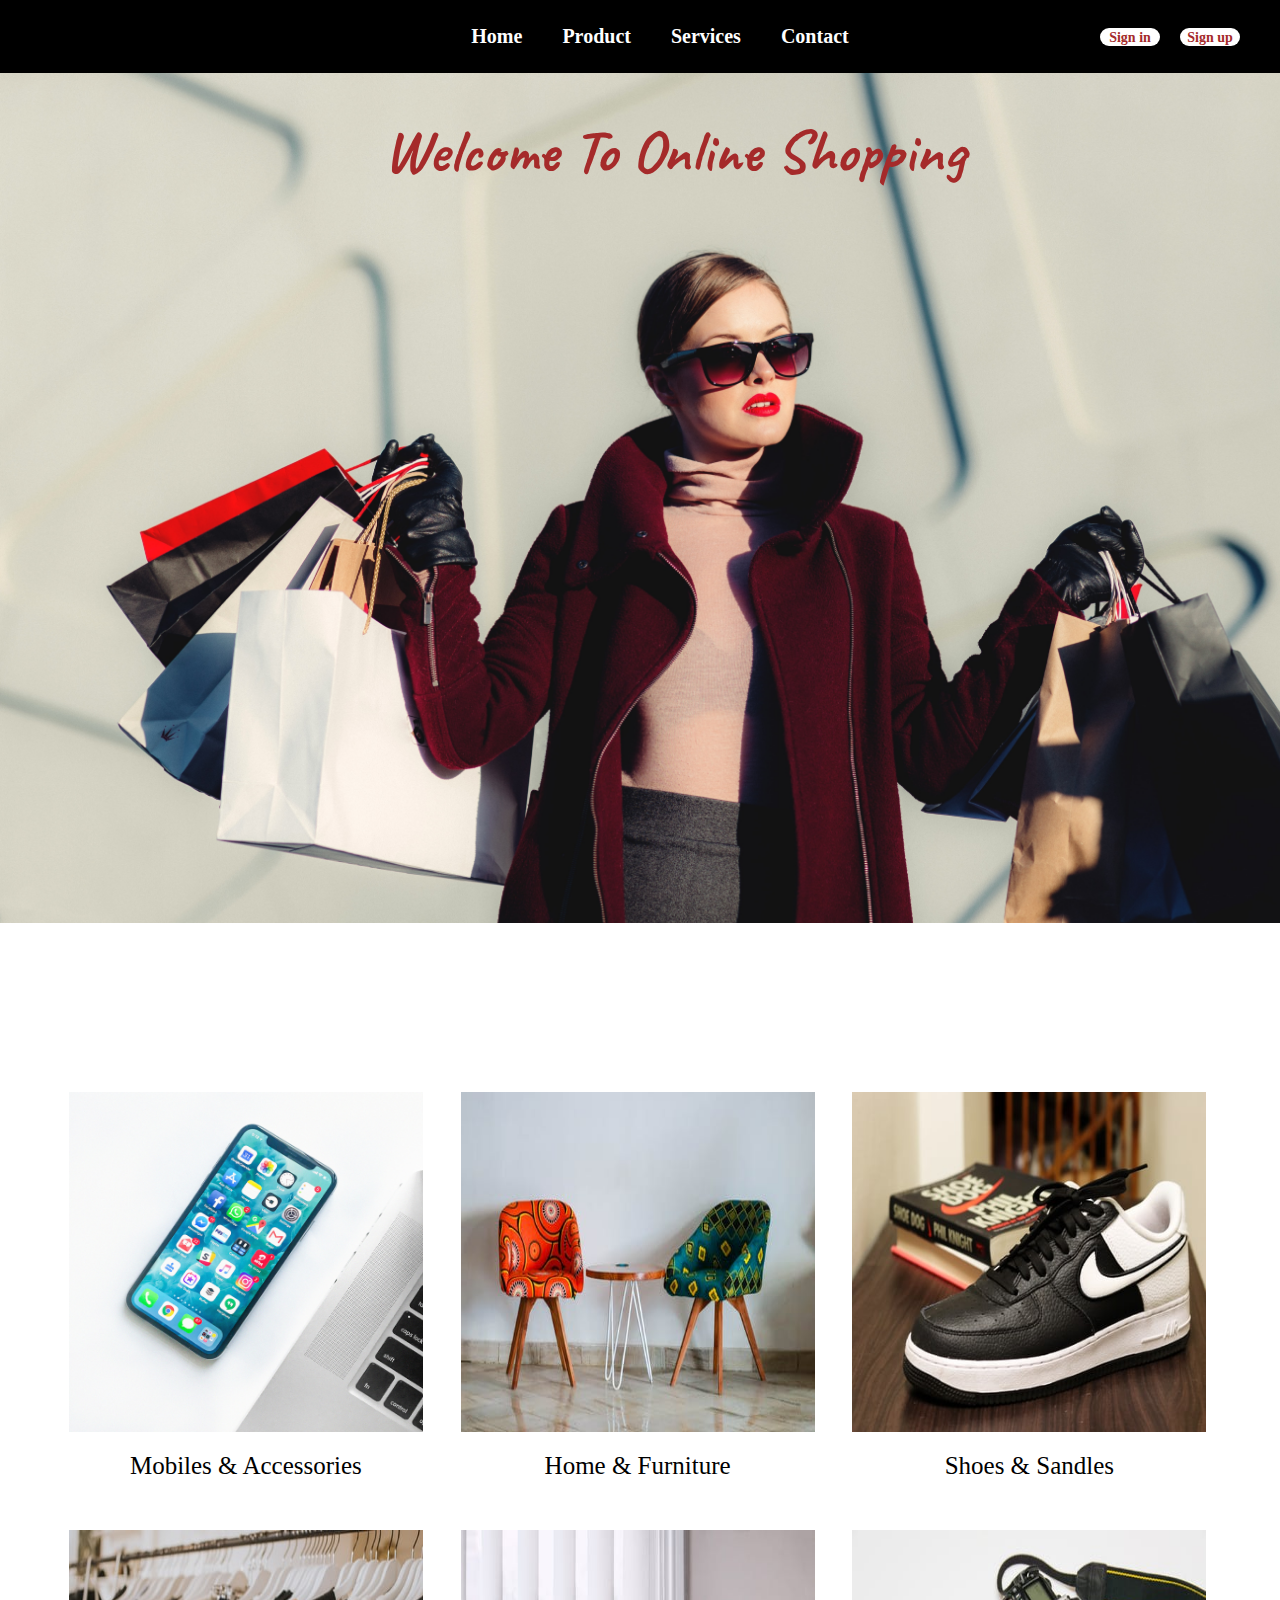
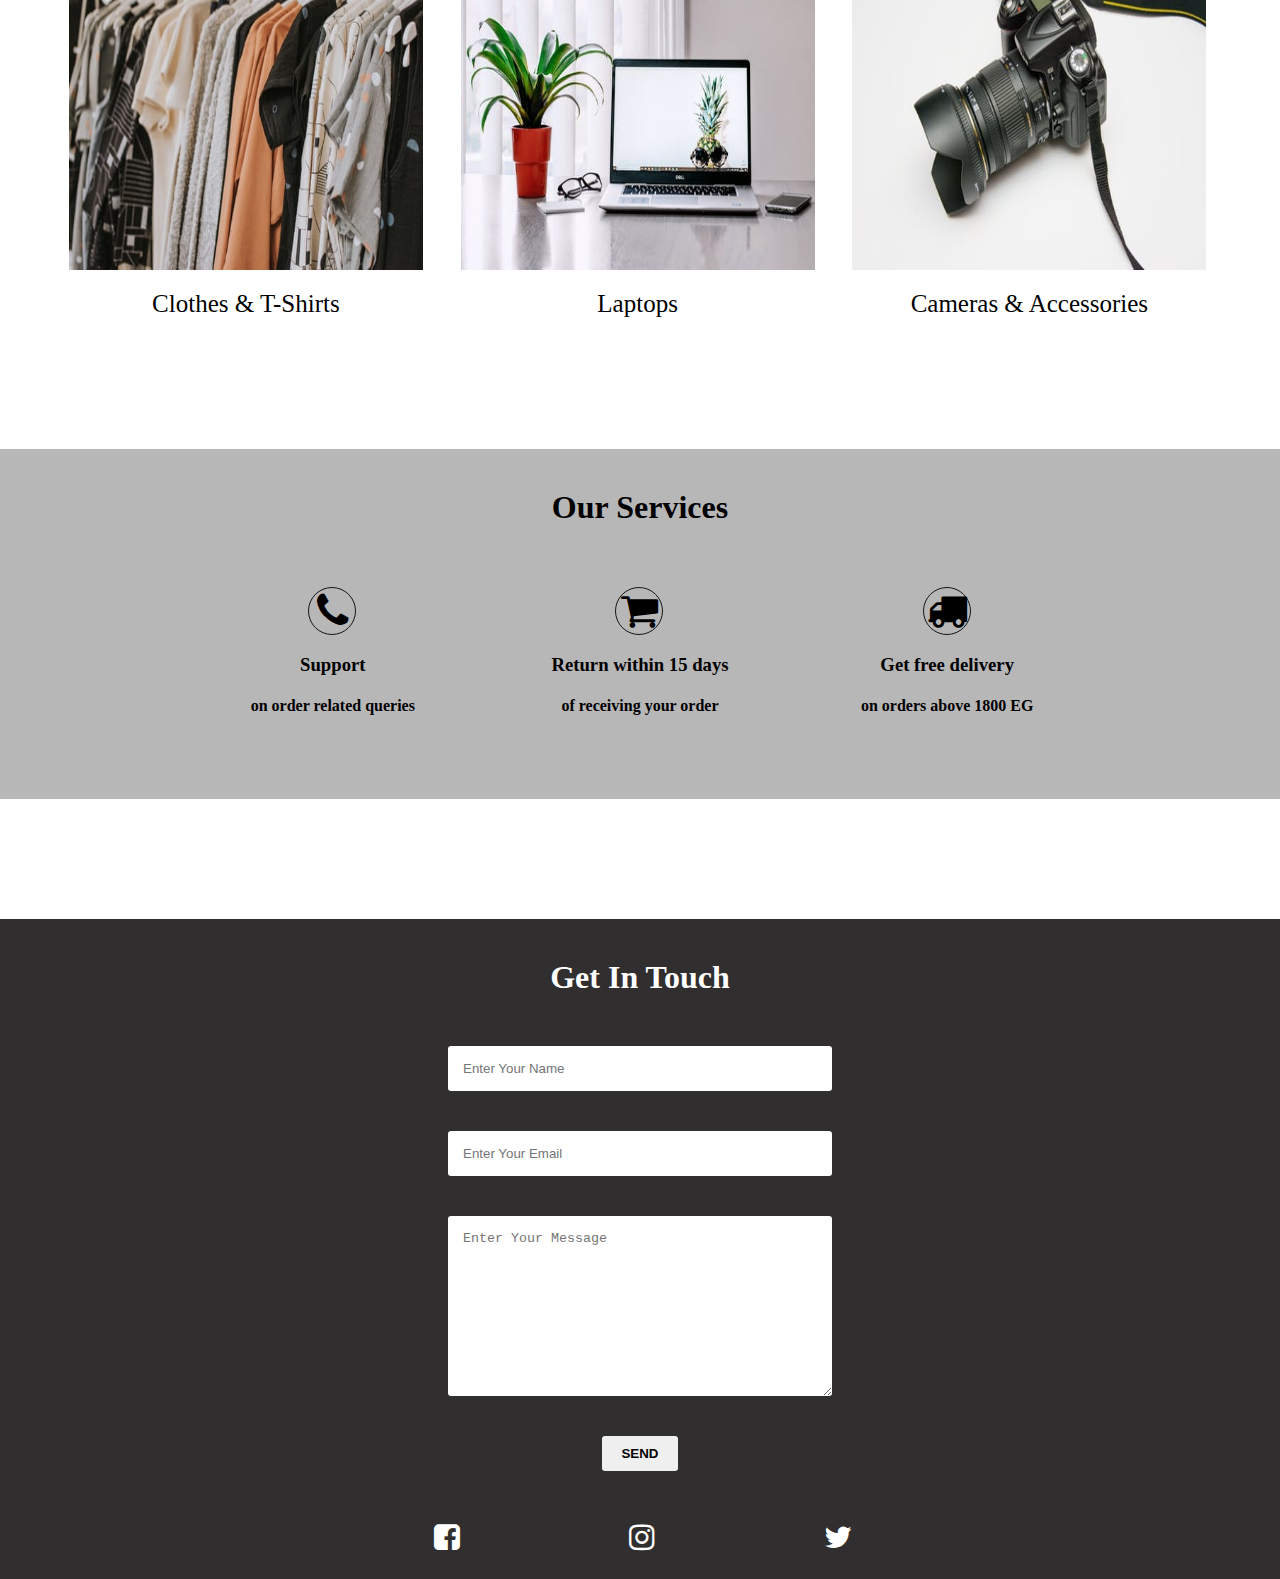
<file: index.html>
<!DOCTYPE html>
<html lang="en" dir="ltr">
  <head>
    <meta charset="utf-8">
    <title>Online Shopping</title>
    <link rel="stylesheet" href="css/style.css">
    <link rel="preconnect" href="https://fonts.googleapis.com">
<link rel="preconnect" href="https://fonts.gstatic.com" crossorigin>
<link href="https://fonts.googleapis.com/css2?family=Caveat&display=swap" rel="stylesheet">
<link rel="stylesheet" href="https://maxcdn.bootstrapcdn.com/font-awesome/4.4.0/css/font-awesome.min.css">
<link href="https://fonts.googleapis.com/icon?family=Material+Icons" rel="stylesheet">
</head>
  <body>
      <nav id="nav">
        <ul>
          <li><a href="index.html">Home</a></li>
          <li><a href="#Product">Product</a></li>
          <li><a href="#Services">Services</a></li>
          <li><a href="#foot">Contact</a></li>
          <li class="sin"><a href="Sign in.html">Sign in</a></li>
          <li class="sup"><a href="Sign up.html">Sign up</a></li>
        </ul>
      </nav>
      <div class="header">
      <h1>Welcome To Online Shopping</h1>
    </div>
    <div id="Product">
      <div class="picture">
        <div id="mobiles.html">
           <a href="mobiles.html"><img src="images/iphone.jpg" alt="iphone"></a>
            <p><a href="mobiles.html">Mobiles & Accessories</a></p>
        </div>
        <div id="home&furn.html">
            <a href="home&furn.html"><img src="images/homef.jpeg" alt="iphone"></a>
            <p><a href="home&furn.html">Home & Furniture</a></p>
        </div>
        <div id="Shoes.html">
            <a href="Shoes.html"><img src="images/shoe.jpeg" alt="iphone"></a>
            <p><a href="Shoes.html">Shoes & Sandles</a></p>
        </div>
        <div id="clothes.html">
            <a href="clothes.html"><img src="images/cloth.jpeg" alt="iphone"></a>
            <p><a href="clothes.html">Clothes & T-Shirts</a></p>
        </div>
        <div id="Laptops.html">
            <a href="Laptops.html"><img src="images/lap.jpeg" alt="iphone"></a>
            <p><a href="Laptops.html">Laptops</p>
        </div>
        <div id="Cameras.html">
           <a href="Cameras.html"><img src="images/cam.jpeg" alt="iphone"></a>
            <p><a href="Cameras.html">Cameras & Accessories</a></p>
        </div>
      </div>
    </div> 
    <div id="Services">
       <h1>Our Services</h1>
      <div class="container">
         <div class="semicontainer">
           <a href="index.html">
            <div class="icon"><i class="fa fa-phone"></i> </div>
            <h3>Support</h3>
            <h4>on order related queries</h4>
           </a>
         </div>
         <div class="semicontainer">
          <a href="index.html">
            <div class="icon"><i class="fa fa-shopping-cart"></i></div>
            <h3>Return within 15 days</h3>
            <h4>of receiving your order</h4>
          </a>
         </div>
         <div class="semicontainer">
          <a href="index.html">
            <div class="icon"><i class="fa fa-truck"></i></div>
            <h3>Get free delivery</h3>
            <h4>on orders above 1800 EG</h4>
          </a>
         </div>
      </div>
    </div> 
    <div id="foot">
       <h1 class="head">Get In Touch</h1> 
       <form action="" class="form">
            <input type="text" name="name" class="input" placeholder="Enter Your Name">
            <input type="email" name="email" class="input" placeholder="Enter Your Email">
            <textarea name="message" id="message" cols="30" rows="10" placeholder="Enter Your Message"></textarea>
            <input type="submit" value="SEND" id="send">
       </form>
       <div class="link">
        <a class="fac" href="http://www.facebook.com"><i class="fa fa-facebook-square fa_custom fa-1x"></i></a>
        <a class="inst" href="http://www.instagram.com"><i id="twit" class="fa fa-instagram fa_custom fa-1x"></i></a>
        <a class="twit" href="http://www.twitter.com"><i class="fa fa-twitter fa_custom fa-1x"></i></a>
       </div>
    </div>
  </body>
</html>
</file>
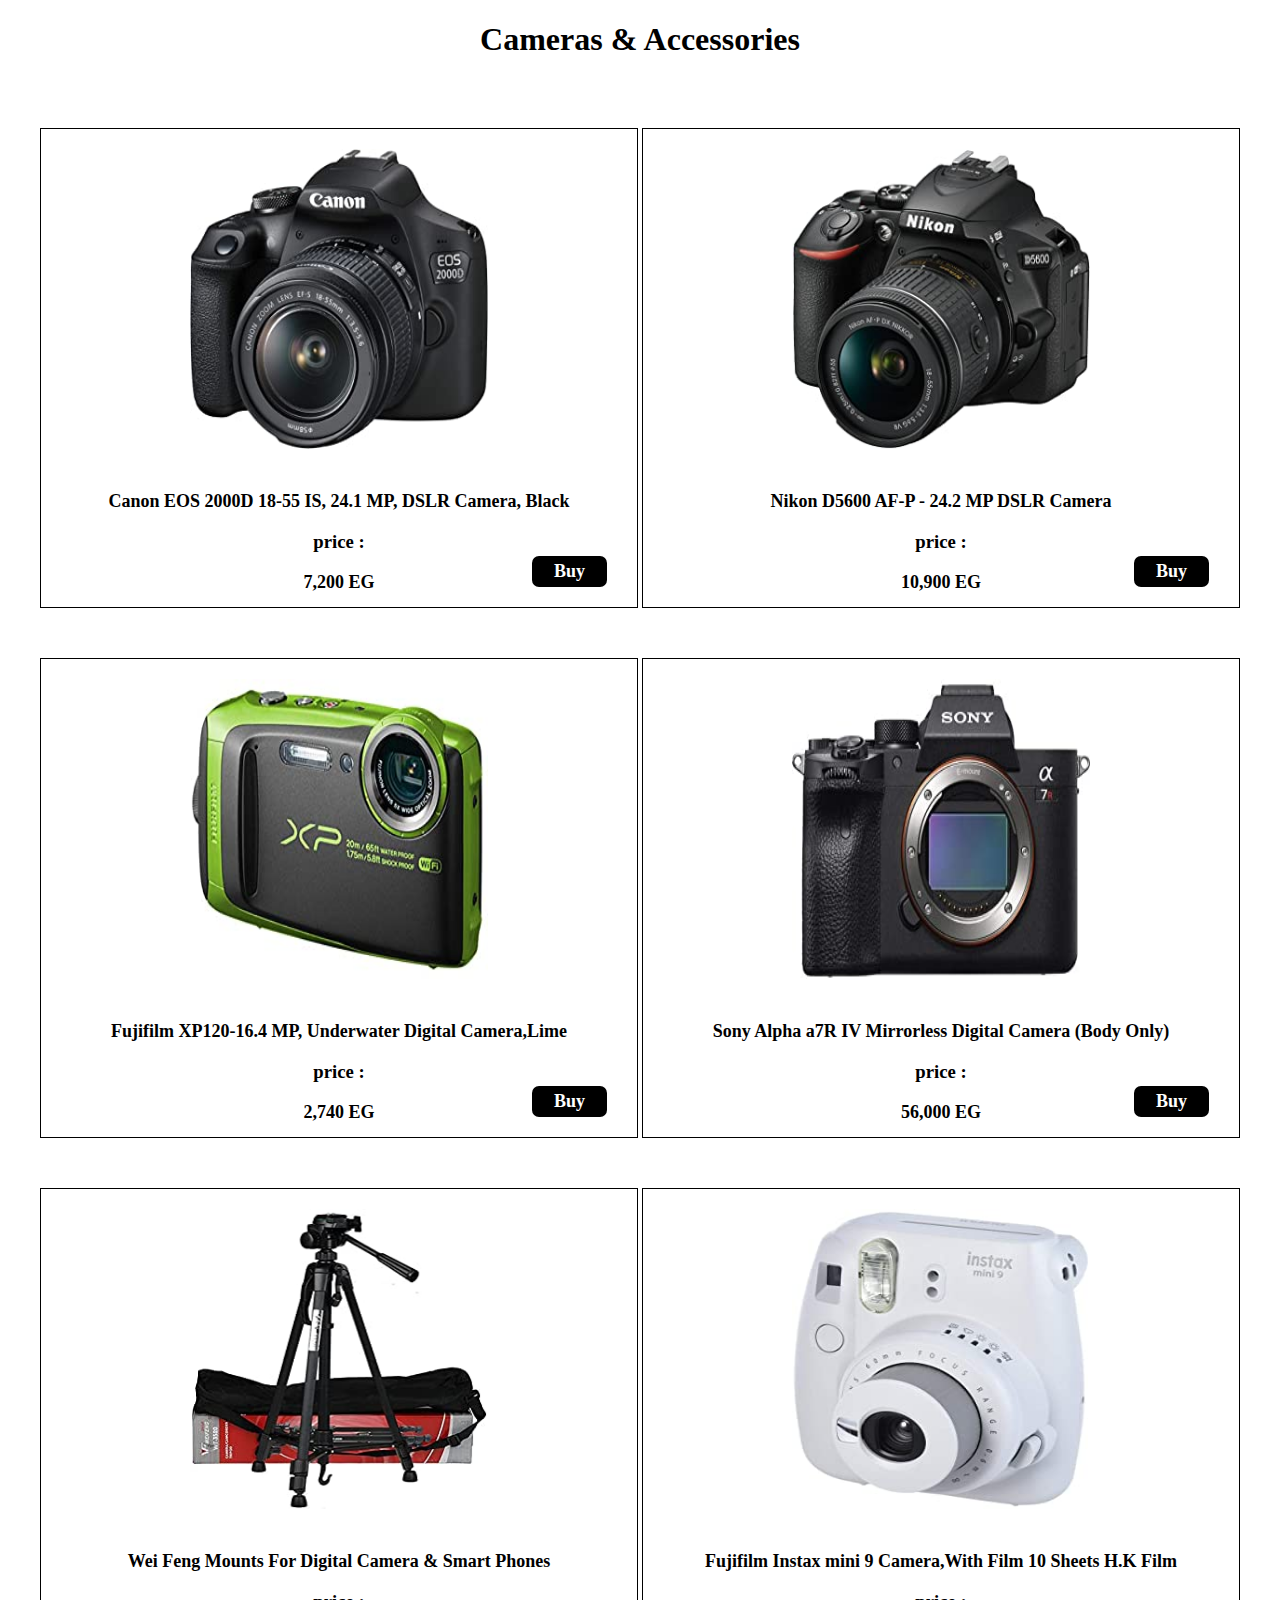
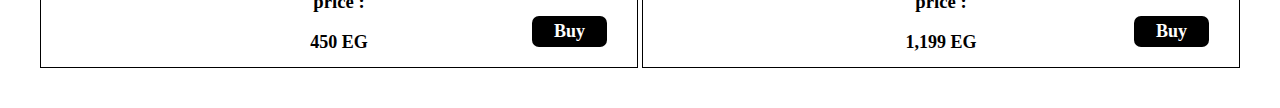
<file: Cameras.html>
<!DOCTYPE html>
<html lang="en" dir="ltr">
<head>
  <meta charset="utf-8">
  <title>Cameras & Accessories</title>
  <link rel="stylesheet" href="css/Accessories.css">
</head>
<body>
  <div class="container">
    <h1>Cameras & Accessories</h1>
    <div class="head">
      <div class="one">
        <img src="images/canon.jpg"alt="">
        <p>Canon EOS 2000D 18-55 IS, 24.1 MP, DSLR Camera, Black</p>
        <p><h3>price :</h3><p>7,200 EG</p> </p>
        <a href="Sign in.html"><span class="buy">Buy</span></a>
    </div>
      <div class="two">
          <img src="images/nicon.jpg" alt="">
          <p>Nikon D5600 AF-P - 24.2 MP DSLR Camera </p>
          <p><h3>price :</h3><p>10,900 EG</p> </p>
          <a href="Sign in.html"><span class="buy">Buy</span></a>
      </div>
    </div>
    <div class="middle">
      <div class="one">
        <img src="images/xp.jpg" alt="">
        <p>Fujifilm XP120-16.4 MP, Underwater Digital Camera,Lime </p>
        <p><h3>price :</h3><p>2,740 EG</p> </p>
        <a href="Sign in.html"><span class="buy">Buy</span></a>
    </div>
      <div class="two">
          <img src="images/sony.jpg"  alt="">
          <p>Sony Alpha a7R IV Mirrorless Digital Camera (Body Only)</p>
          <p><h3>price :</h3><p>56,000 EG</p> </p>
          <a href="Sign in.html"><span class="buy">Buy</span></a>
      </div>
    </div>
    <div class="last">
      <div class="one">
          <img src="images/feng.jpg" alt="">
          <p>Wei Feng Mounts For Digital Camera & Smart Phones</p>
          <p><h3>price :</h3><p>450 EG</p></p>
          <a href="Sign in.html"><span class="buy">Buy</span></a>
      </div>
      <div class="two">
        <img src="images/instax.jpg" alt="">
          <p>Fujifilm Instax mini 9 Camera,With Film 10 Sheets H.K Film</p>
          <p><h3>price :</h3><p>1,199 EG<p></p> 
          <a href="Sign in.html"><span class="buy">Buy</span></a>
      </div>
    </div>
  </div>
</body>
</html>
</file>
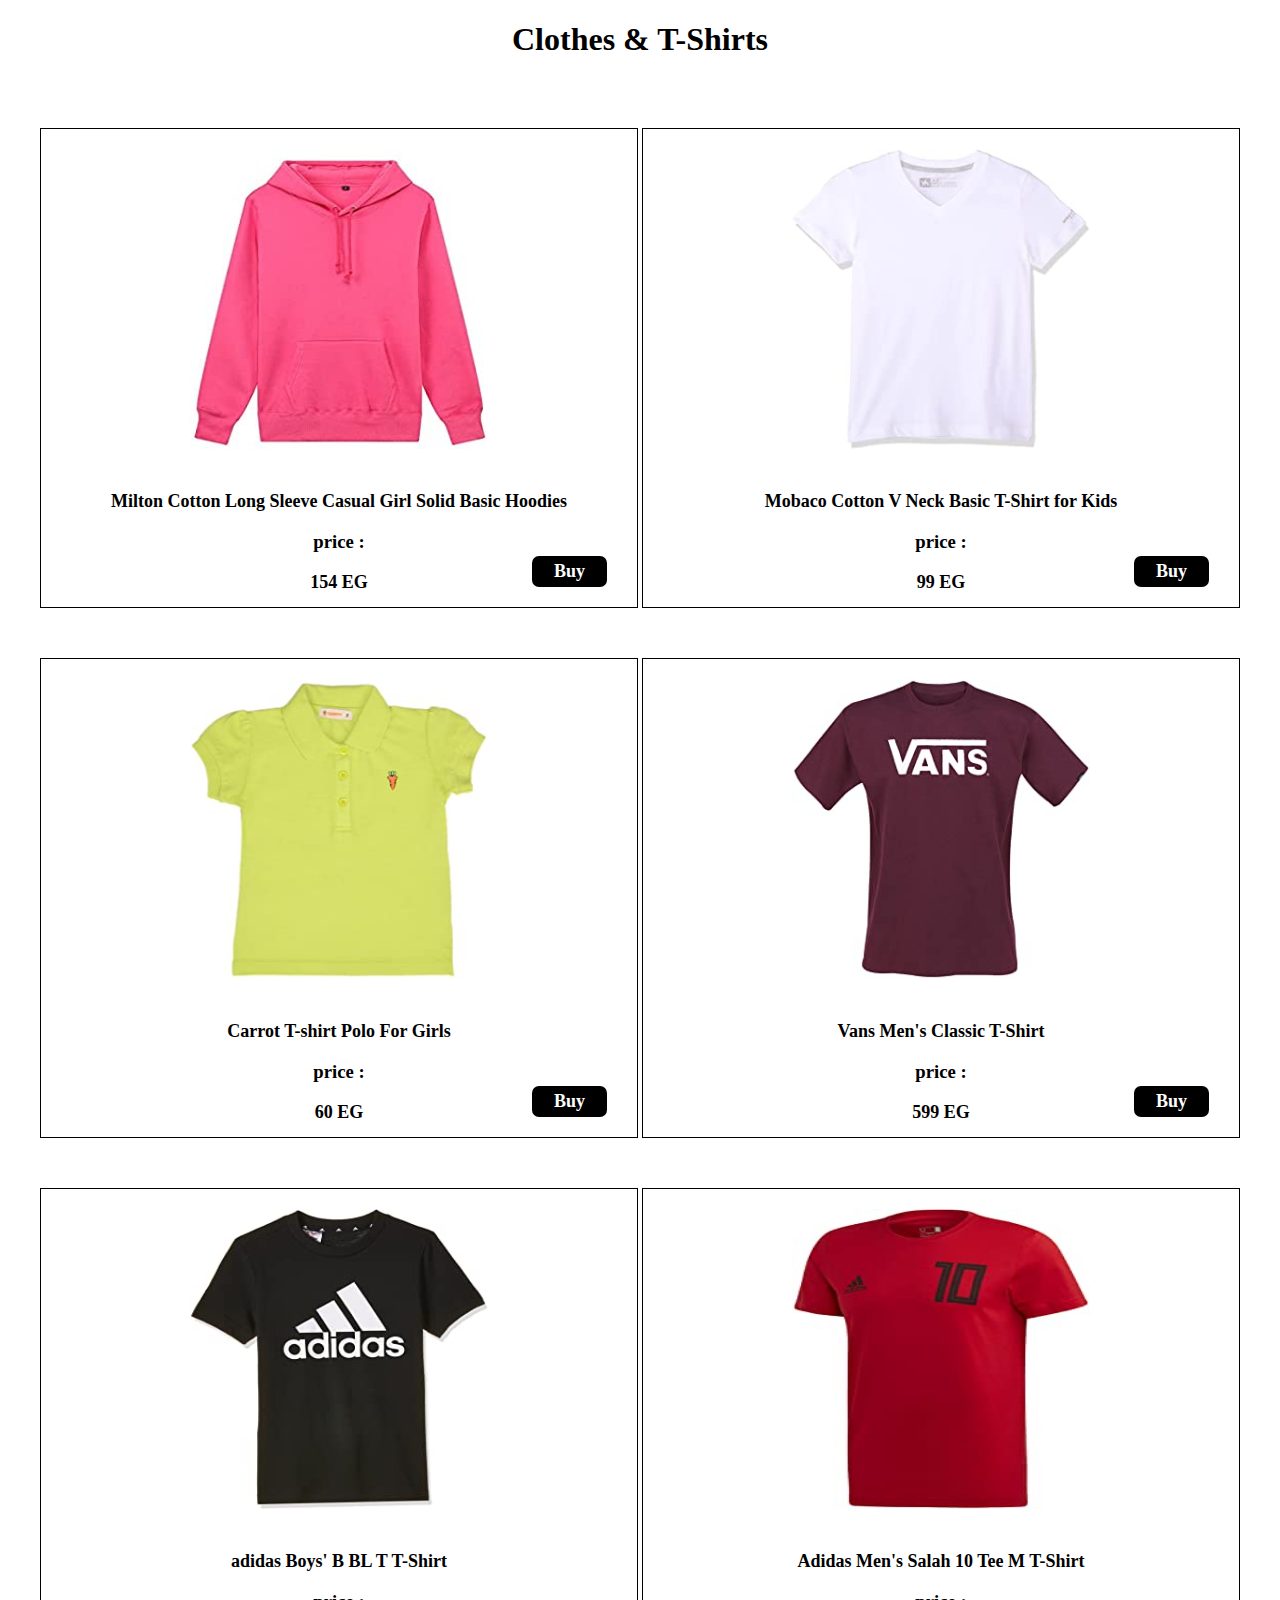
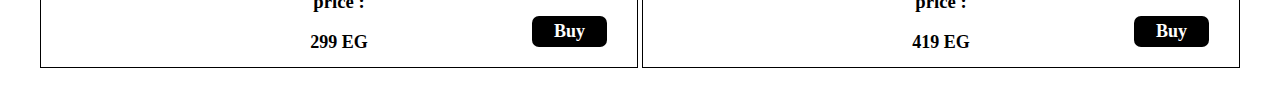
<file: clothes.html>
<!DOCTYPE html>
<html lang="en" dir="ltr">
<head>
  <meta charset="utf-8">
  <title>Clothes & T-Shirts</title>
  <link rel="stylesheet" href="css/Accessories.css">
</head>
<body>
  <div class="container">
    <h1>Clothes & T-Shirts</h1>
    <div class="head">
      <div class="one">
        <img src="images/milton.jpg"alt="">
        <p>Milton Cotton Long Sleeve Casual Girl Solid Basic Hoodies</p>
        <p><h3>price :</h3><p>154 EG</p> </p>
        <a href="Sign in.html"><span class="buy">Buy</span></a>
    </div>
      <div class="two">
          <img src="images/mobaco.jpg" alt="">
          <p>Mobaco Cotton V Neck Basic T-Shirt for Kids</p>
          <p><h3>price :</h3><p>99 EG</p> </p>
          <a href="Sign in.html"><span class="buy">Buy</span></a>
      </div>
    </div>
    <div class="middle">
      <div class="one">
        <img src="images/carrot.jpg" alt="">
        <p>Carrot T-shirt Polo For Girls</p>
        <p><h3>price :</h3><p>60 EG</p> </p>
        <a href="Sign in.html"><span class="buy">Buy</span></a>
    </div>
      <div class="two">
          <img src="images/vans.jpg"  alt="">
          <p>Vans Men's Classic T-Shirt</p>
          <p><h3>price :</h3><p>599 EG</p> </p>
          <a href="Sign in.html"><span class="buy">Buy</span></a>
      </div>
    </div>
    <div class="last">
      <div class="one">
          <img src="images/t-adidas.jpg" alt="">
          <p>adidas Boys' B BL T T-Shirt</p>
          <p><h3>price :</h3><p>299 EG</p></p>
          <a href="Sign in.html"><span class="buy">Buy</span></a>
      </div>
      <div class="two">
        <img src="images/salah.jpg" alt="">
          <p>Adidas Men's Salah 10 Tee M T-Shirt</p>
          <p><h3>price :</h3><p>419 EG<p></p> 
          <a href="Sign in.html"><span class="buy">Buy</span></a>
      </div>
    </div>
  </div>
</body>
</html>
</file>
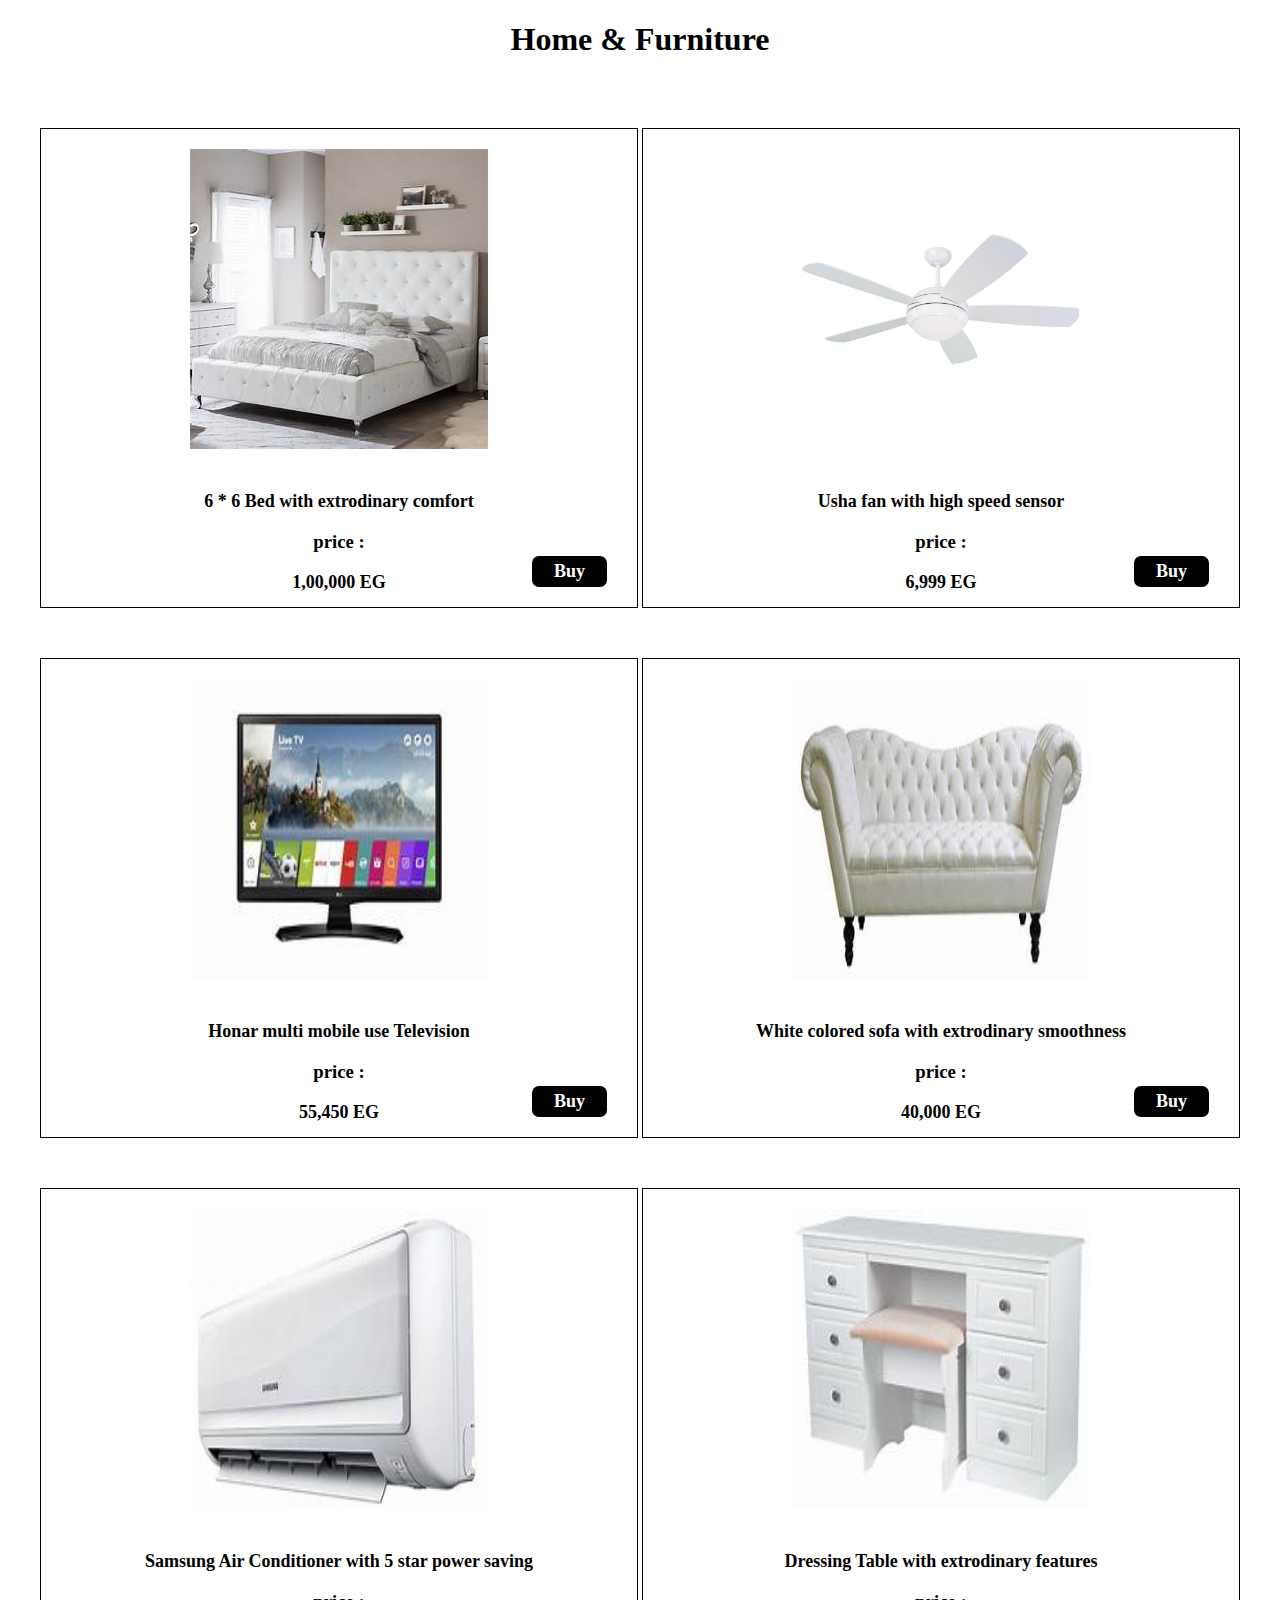
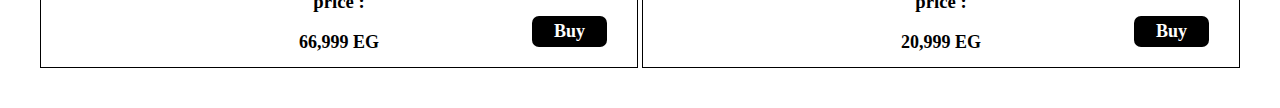
<file: home&furn.html>
<!DOCTYPE html>
<html lang="en" dir="ltr">
<head>
  <meta charset="utf-8">
  <title>Home & Furniture</title>
  <link rel="stylesheet" href="css/Accessories.css">
</head>
<body>
  <div class="container">
    <h1>Home & Furniture</h1>
    <div class="head">
      <div class="one">
        <img src="images/bed.jpeg" alt="">
        <p>6 * 6 Bed  with extrodinary comfort</p>
        <p><h3>price :</h3><p>1,00,000 EG</p> </p>
        <a href="Sign in.html"><span class="buy">Buy</span></a>
    </div>
      <div class="two">
          <img src="images/fan.jpg" alt="">
          <p>Usha fan with high speed sensor</p>
          <p><h3>price :</h3><p>6,999 EG</p> </p>
          <a href="Sign in.html"><span class="buy">Buy</span></a>
      </div>
    </div>
    <div class="middle">
      <div class="one">
        <img src="images/tv.jpeg" alt="">
        <p>Honar multi mobile use Television</p>
        <p><h3>price :</h3><p>55,450 EG</p> </p>
        <a href="Sign in.html"><span class="buy">Buy</span></a>
    </div>
      <div class="two">
          <img src="images/sofa.jpeg"  alt="">
          <p>White colored sofa with extrodinary smoothness</p>
          <p><h3>price :</h3><p>40,000 EG</p> </p>
          <a href="Sign in.html"><span class="buy">Buy</span></a>
      </div>
    </div>
    <div class="last">
      <div class="one">
          <img src="images/ac.jpeg" alt="">
          <p>Samsung Air Conditioner with 5 star power saving</p>
          <p><h3>price :</h3><p>66,999 EG</p></p>
          <a href="Sign in.html"><span class="buy">Buy</span></a>
      </div>
      <div class="two">
        <img src="images/dress.jpeg" alt="">
          <p>Dressing Table with extrodinary features</p>
          <p><h3>price :</h3><p>20,999 EG<p></p> 
          <a href="Sign in.html"><span class="buy">Buy</span></a>
      </div>
    </div>
  </div>
</body>
</html>
</file>
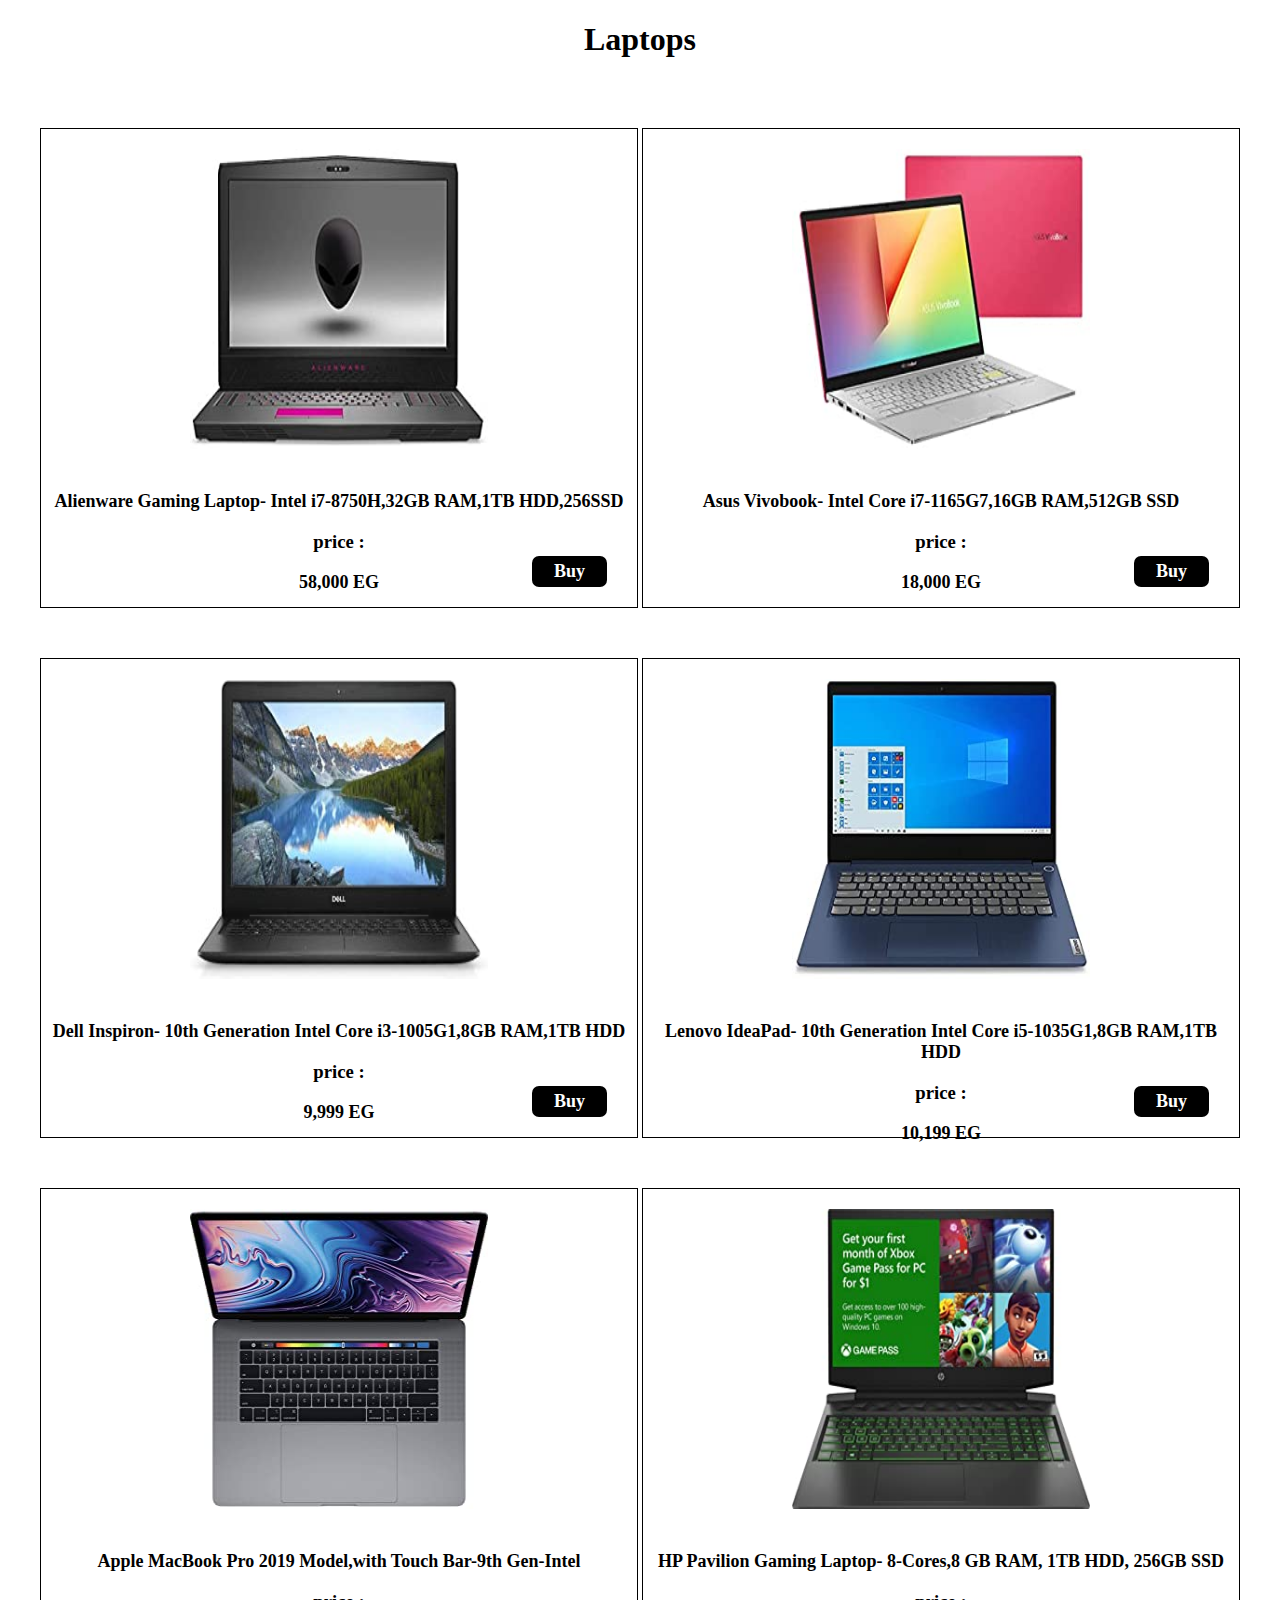
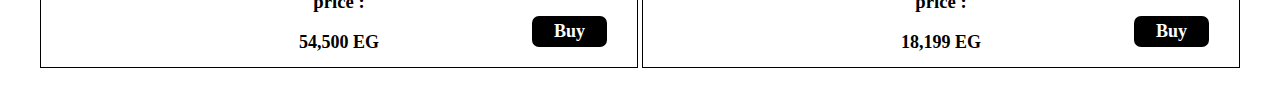
<file: Laptops.html>
<!DOCTYPE html>
<html lang="en" dir="ltr">
<head>
  <meta charset="utf-8">
  <title>Laptops</title>
  <link rel="stylesheet" href="css/Accessories.css">
</head>
<body>
  <div class="container">
    <h1>Laptops</h1>
    <div class="head">
      <div class="one">
        <img src="images/alienware.jpg"alt="">
        <p>Alienware Gaming Laptop- Intel i7-8750H,32GB RAM,1TB HDD,256SSD</p>
        <p><h3>price :</h3><p>58,000 EG</p> </p>
        <a href="Sign in.html"><span class="buy">Buy</span></a>
    </div>
      <div class="two">
          <img src="images/asus.jpg" alt="">
          <p>Asus Vivobook- Intel Core i7-1165G7,16GB RAM,512GB SSD </p>
          <p><h3>price :</h3><p>18,000 EG</p> </p>
          <a href="Sign in.html"><span class="buy">Buy</span></a>
      </div>
    </div>
    <div class="middle">
      <div class="one">
        <img src="images/dell.jpg" alt="">
        <p>Dell Inspiron- 10th Generation Intel Core i3-1005G1,8GB RAM,1TB HDD </p>
        <p><h3>price :</h3><p>9,999 EG</p> </p>
        <a href="Sign in.html"><span class="buy">Buy</span></a>
    </div>
      <div class="two">
          <img src="images/lenovo.jpg"  alt="">
          <p>Lenovo IdeaPad- 10th Generation Intel Core i5-1035G1,8GB RAM,1TB HDD</p>
          <p><h3>price :</h3><p>10,199 EG</p> </p>
          <a href="Sign in.html"><span class="buy">Buy</span></a>
      </div>
    </div>
    <div class="last">
      <div class="one">
          <img src="images/apple.jpg" alt="">
          <p>Apple MacBook Pro 2019 Model,with Touch Bar-9th Gen-Intel</p>
          <p><h3>price :</h3><p>54,500 EG</p></p>
          <a href="Sign in.html"><span class="buy">Buy</span></a>
      </div>
      <div class="two">
        <img src="images/hp.jpg" alt="">
          <p>HP Pavilion Gaming Laptop- 8-Cores,8 GB RAM, 1TB HDD, 256GB SSD</p>
          <p><h3>price :</h3><p>18,199 EG<p></p>
          <a href="Sign in.html"><span class="buy">Buy</span></a> 
      </div>
    </div>
  </div>
</body>
</html>
</file>
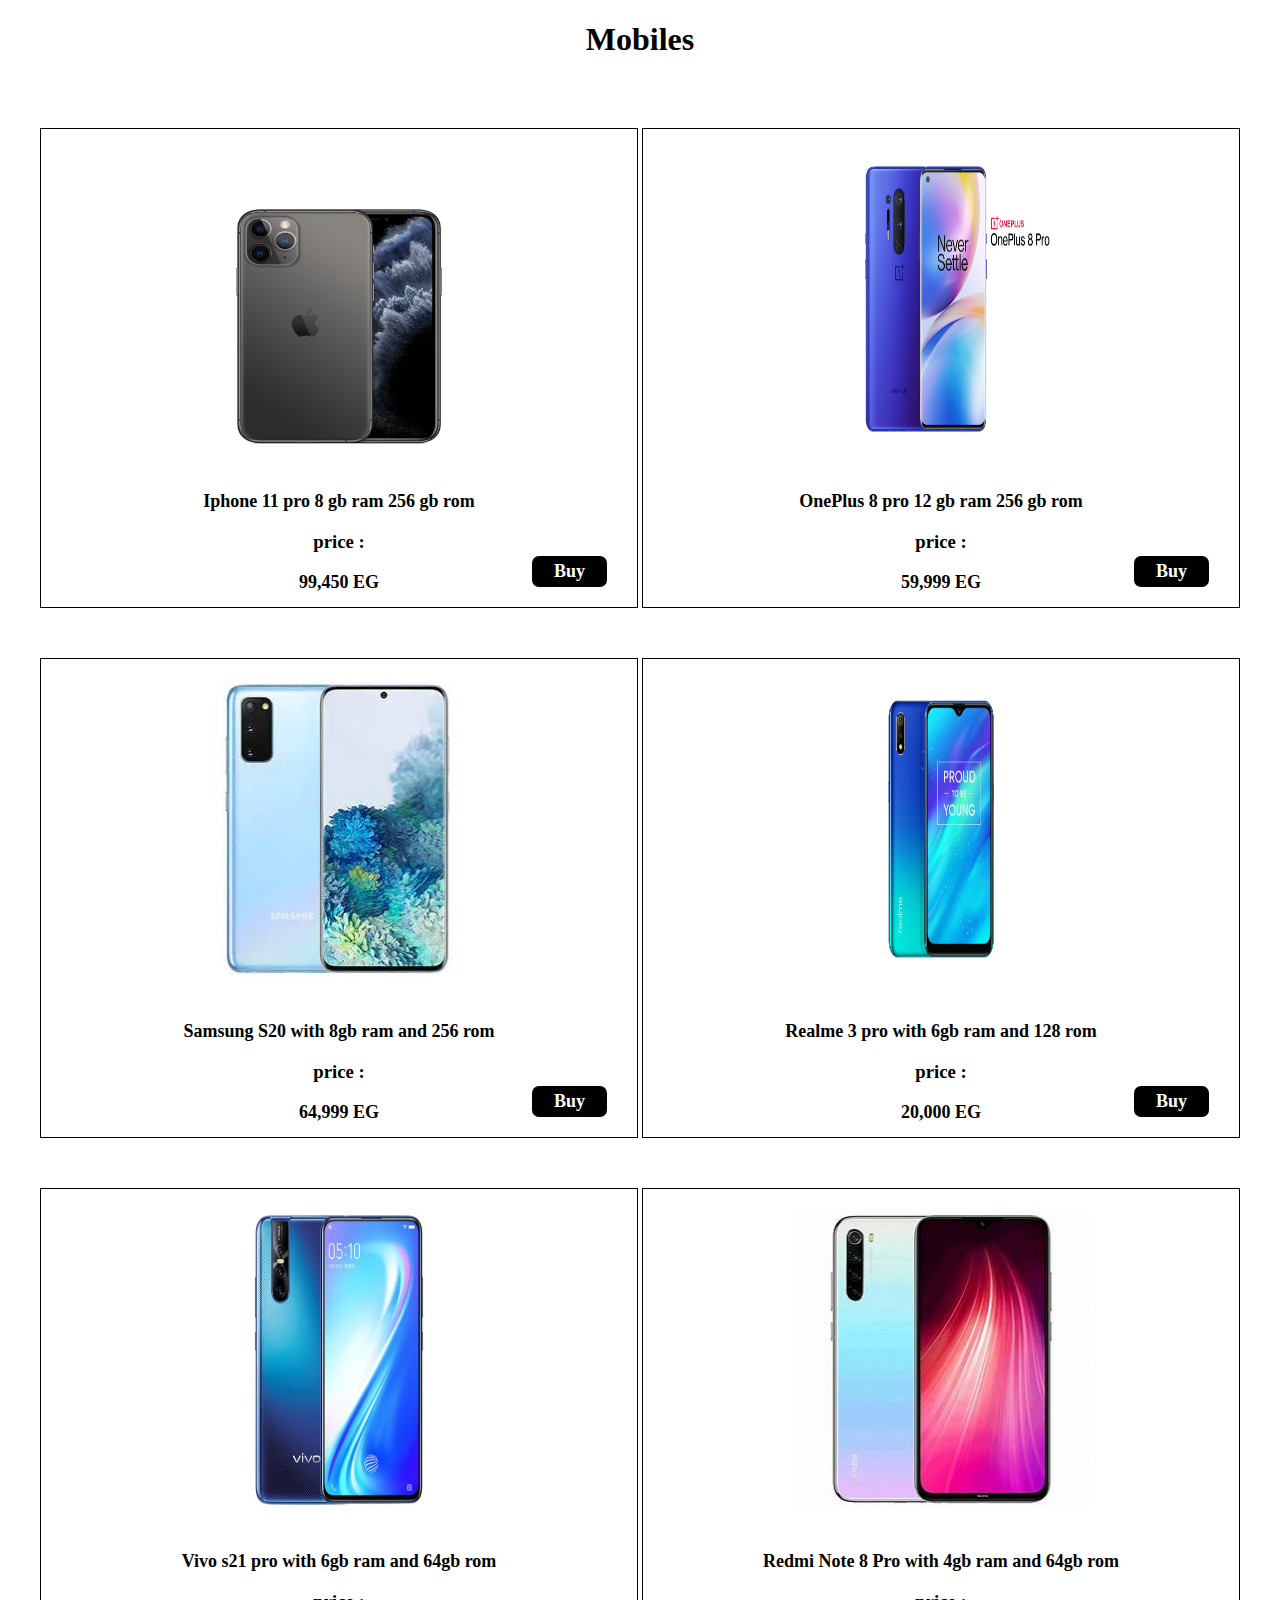
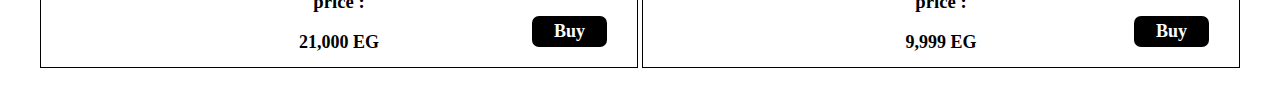
<file: mobiles.html>
<!DOCTYPE html>
<html lang="en" dir="ltr">

<head>
  <meta charset="utf-8">
  <title>Mobiles &Accessories</title>
  <link rel="stylesheet" href="css/Accessories.css">
</head>
<body>
  <div class="container">
    <h1>Mobiles</h1>
    <div class="head">
      <div class="one">
          <img src="images/11pro.png" alt="">
          <p>Iphone 11 pro 8 gb ram 256 gb rom</p>
          <p><h3>price :</h3><p>99,450 EG</p> </p>
          <a href="Sign in.html"><span class="buy">Buy</span></a>
      </div>
      <div class="two">
          <img src="images/8pro.jpg" alt="">
          <p>OnePlus 8 pro 12 gb ram 256 gb rom</p>
          <p><h3>price :</h3><p>59,999 EG</p> </p>
          <a href="Sign in.html"><span class="buy">Buy</span></a>
      </div>
    </div>
    <div class="middle">
      <div class="one">
          <img src="images/s201.jpeg" alt="">
          <p>Samsung S20 with 8gb ram and 256 rom</p>
          <p><h3>price :</h3><p>64,999 EG</p> </p>
          <a href="Sign in.html"><span class="buy">Buy</span></a>
      </div>
      <div class="two">
          <img src="images/r3.jpg" alt="">
          <p>Realme 3 pro with 6gb ram and 128 rom</p>
          <p><h3>price :</h3><p>20,000 EG</p> </p>
          <a href="Sign in.html"><span class="buy">Buy</span></a>
      </div>
    </div>
    <div class="last">
      <div class="one">
          <img src="images/s1pro.webp" alt="">
          <p>Vivo s21 pro with 6gb ram and 64gb rom</p>
          <p><h3>price :</h3><p>21,000 EG</p></p>
          <a href="Sign in.html"><span class="buy">Buy</span></a>
      </div>
      <div class="two">
        <img src="images/note8.jpeg" alt="">
          <p>Redmi Note 8 Pro with 4gb ram and 64gb rom</p>
          <p><h3>price :</h3><p>9,999 EG<p></p>
          <a href="Sign in.html"><span class="buy">Buy</span></a>
      </div>
    </div>
  </div>
</body>
</html>
</file>
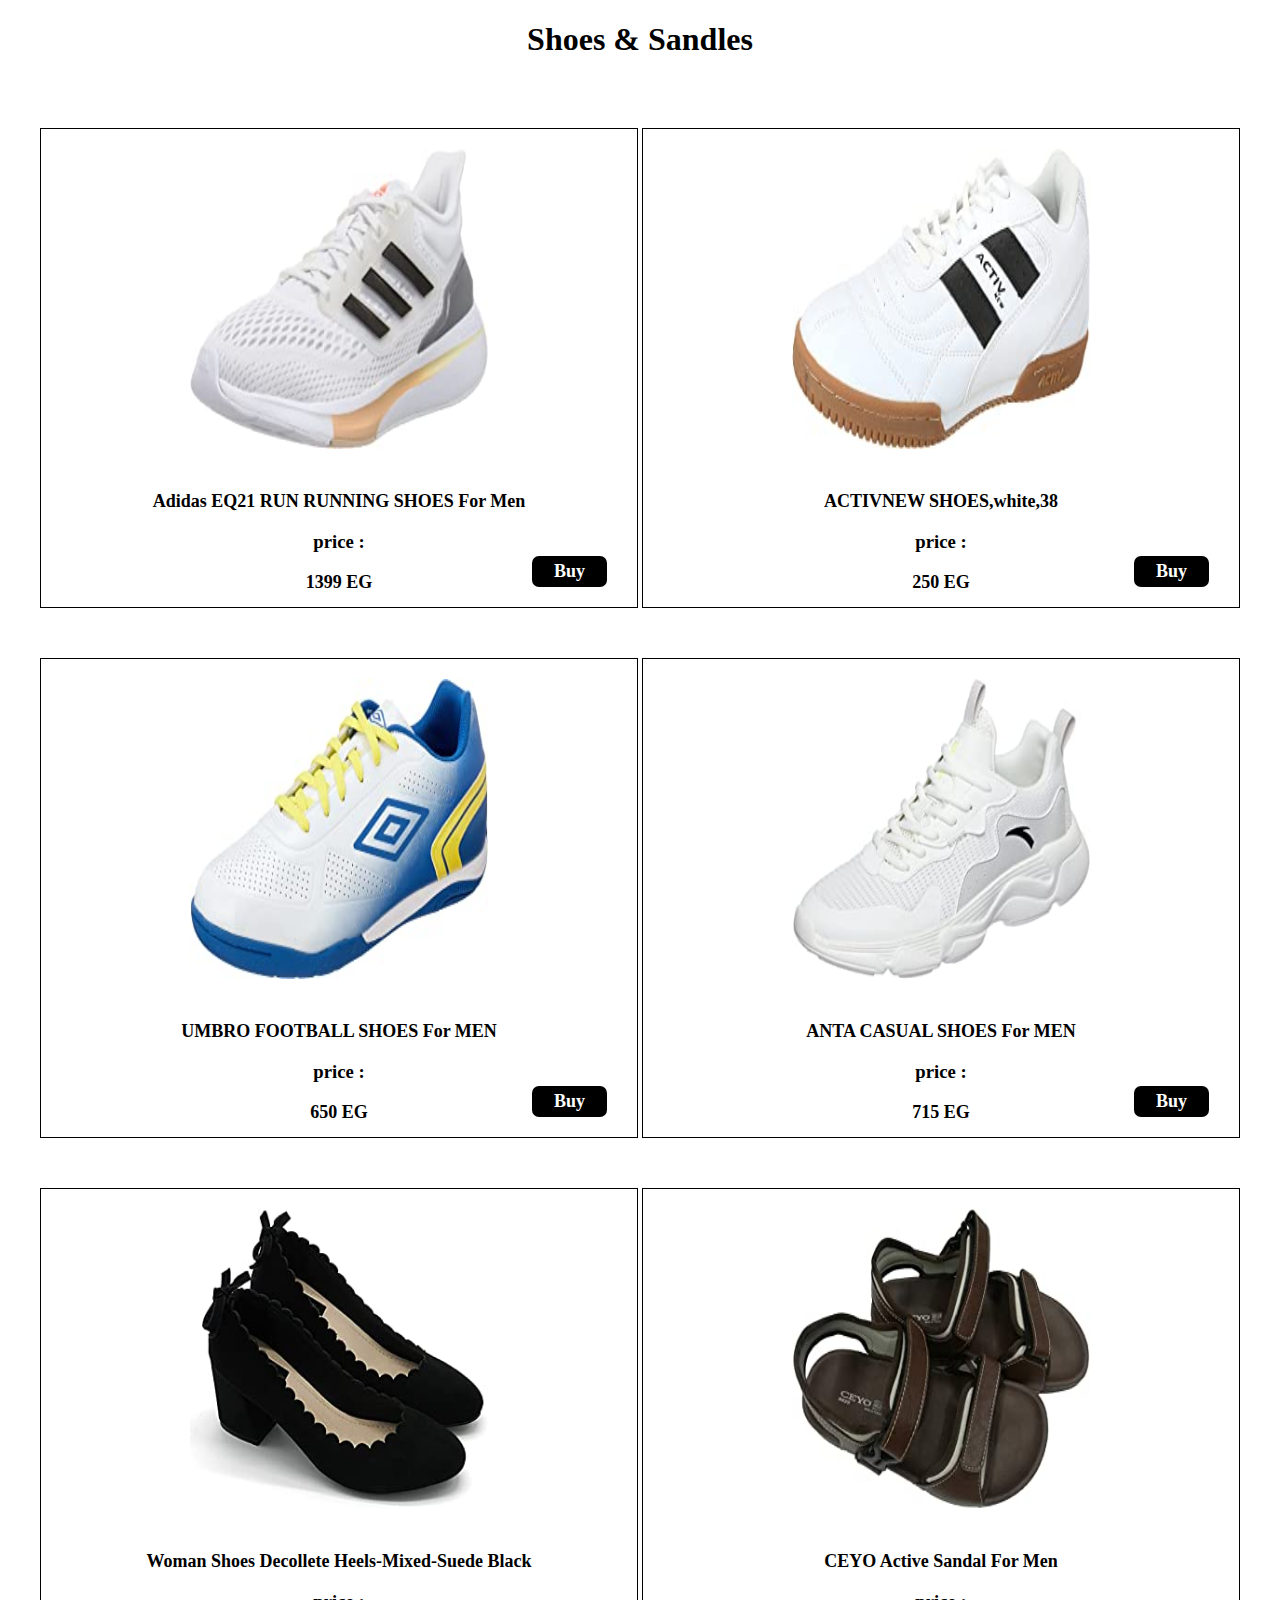
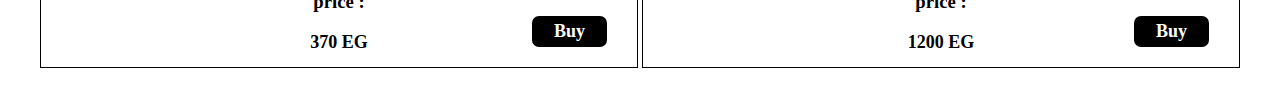
<file: Shoes.html>
<!DOCTYPE html>
<html lang="en" dir="ltr">
<head>
  <meta charset="utf-8">
  <title>Shoes & Sandles</title>
  <link rel="stylesheet" href="css/Accessories.css">
</head>
<body>
  <div class="container">
    <h1>Shoes & Sandles</h1>
    <div class="head">
      <div class="one">
        <img src="images/adidas.jpg"alt="">
        <p>Adidas EQ21 RUN RUNNING SHOES For Men</p>
        <p><h3>price :</h3><p>1399 EG</p> </p>
        <a href="Sign in.html"><span class="buy">Buy</span></a>
    </div>
      <div class="two">
          <img src="images/activity.jpg" alt="">
          <p>ACTIVNEW SHOES,white,38</p>
          <p><h3>price :</h3><p>250 EG</p> </p>
          <a href="Sign in.html"><span class="buy">Buy</span></a>
      </div>
    </div>
    <div class="middle">
      <div class="one">
        <img src="images/umbro.jpg" alt="">
        <p>UMBRO FOOTBALL SHOES For MEN </p>
        <p><h3>price :</h3><p>650 EG</p> </p>
        <a href="Sign in.html"><span class="buy">Buy</span></a>
    </div>
      <div class="two">
          <img src="images/anta.jpg"  alt="">
          <p>ANTA CASUAL SHOES For MEN</p>
          <p><h3>price :</h3><p>715 EG</p> </p>
          <a href="Sign in.html"><span class="buy">Buy</span></a>
      </div>
    </div>
    <div class="last">
      <div class="one">
          <img src="images/30woman.jpg" alt="">
          <p>Woman Shoes Decollete Heels-Mixed-Suede Black</p>
          <p><h3>price :</h3><p>370 EG</p></p>
          <a href="Sign in.html"><span class="buy">Buy</span></a>
      </div>
      <div class="two">
        <img src="images/ceyo.jpg" alt="">
          <p>CEYO Active Sandal For Men</p>
          <p><h3>price :</h3><p>1200 EG<p></p>
          <a href="Sign in.html"><span class="buy">Buy</span></a> 
      </div>
    </div>
  </div>
</body>
</html>
</file>
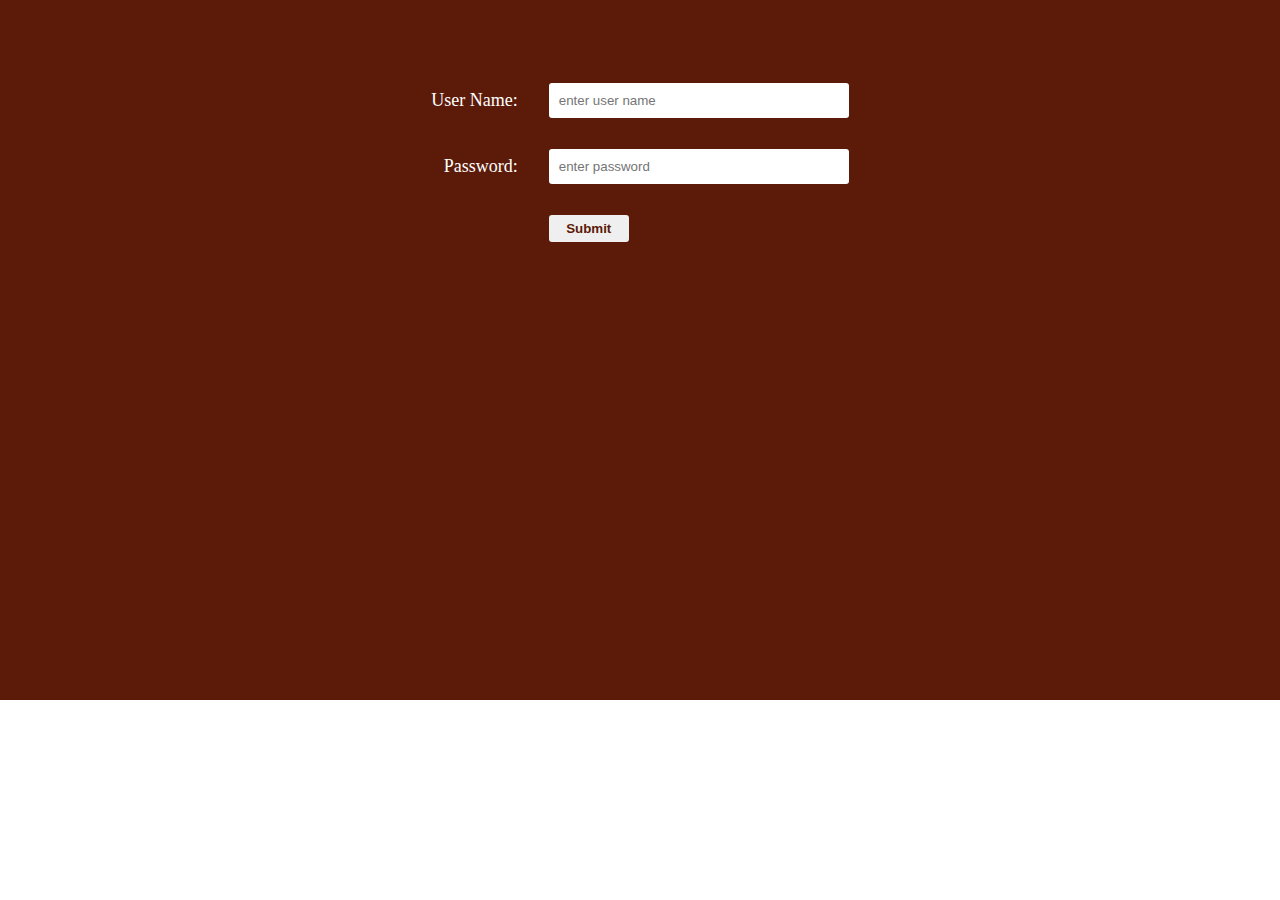
<file: Sign in.html>
<!DOCTYPE html>
<html lang="en">
<head>
    <meta charset="UTF-8">
    <meta http-equiv="X-UA-Compatible" content="IE=edge">
    <meta name="viewport" content="width=device-width, initial-scale=1.0">
    <link rel="stylesheet" href="css/sign.css">
    <title>sign up</title>
</head>
<body>
    <div class="container">
      <form>
        <table>
            <tbody>
              <tr>
                <td class="first">User Name:</td>
                <td><input class="in" type="text" name="User Name" placeholder="enter user name"></td>
              </tr>
              <tr>
                <td class="first">Password:</td>
                <td><input class="in" type="password" name="password" placeholder="enter password"></td>
              </tr>
              <tr>
                <td></td>
                <td><input class="submit" type="button" value="Submit"></td>
              </tr>
            </tbody>
        </table> 
      </form>
    </div>
</body>
</html>
</file>
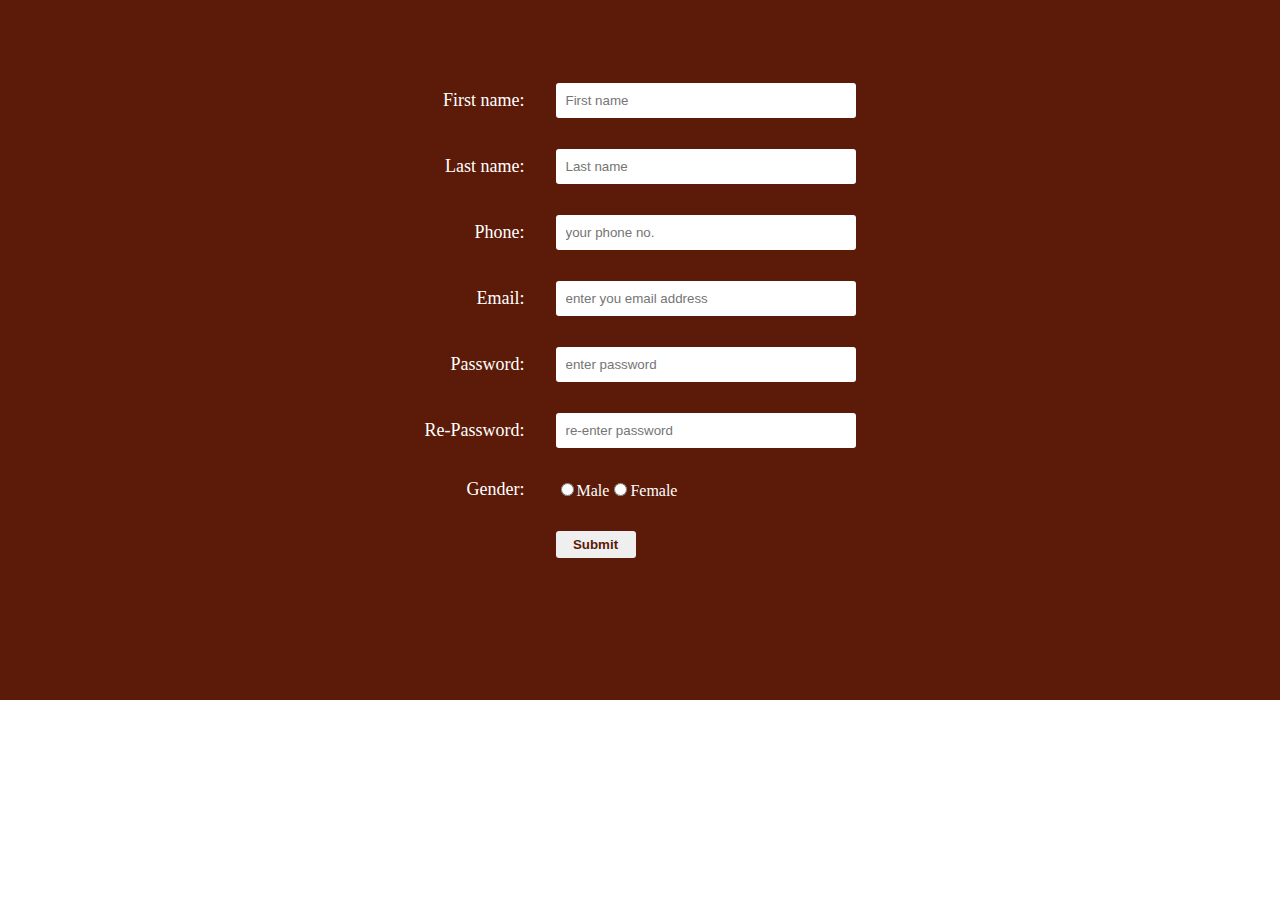
<file: Sign up.html>
<!DOCTYPE html>
<html lang="en">
<head>
    <meta charset="UTF-8">
    <meta http-equiv="X-UA-Compatible" content="IE=edge">
    <meta name="viewport" content="width=device-width, initial-scale=1.0">
    <link rel="stylesheet" href="css/sign.css">
    <title>sign up</title>
</head>
<body>
    <div class="container">
      <form>
        <table>
            <tbody>
              <tr>
                <td class="first">First name:</td>
                <td><input class="in" type="text" name="fname" placeholder="First name"></td>
              </tr>
              <tr>
                <td class="first">Last name:</td>
                <td ><input class="in" type="text" name="lname" placeholder="Last name"></td>
              </tr>
              <tr>
                <td class="first">Phone:</td>
                <td><input class="in" type="number"  name="phone" placeholder="your phone no."></td>
              </tr>
              <tr>
                <td class="first">Email:</td>
                <td><input class="in" type="email" name="email" placeholder="enter you email address"></td>
              </tr>
              <tr>
                <td class="first">Password:</td>
                <td><input class="in" type="password" name="password" placeholder="enter password"></td>
              </tr>
              <tr>
                <td class="first">Re-Password:</td>
                <td><input class="in" type="password" name="pass" placeholder="re-enter password"></td>
              </tr>
              <tr>
                <td class="first">Gender:</td>
                <td><input type="radio" name="c">Male<input type="radio" name="c">Female</td>
              </tr>
              <tr>
                <td></td>
                <td><input class="submit" type="button" value="Submit"></td>
              </tr>
            </tbody>
        </table> 
      </form>
    </div>
</body>
</html>
</file>
<file: css/style.css>
body{
    margin: 0;
    padding: 0;
    box-sizing: border-box;
  }
  nav{
    position: relative;
    display: flex;
    justify-content: center;
    align-items: center;
    background-color: black;
    top: 0px;
}
nav ul{
    list-style: none;
    display: flex;
    margin: 25px 0px;
}
nav ul li a{
    text-decoration: none;
    padding: 20px;
    font-weight: bold;
    font-size: 20px;
    color: white;
}
.sin,.sup{
 content: "";
 position: absolute;
 top: 38%;
 width: 60px;
 right: 120px;
 background-color: white;
 border-radius: 9px;
 text-align: center;
}
.sup{
  right: 40px;
 }
 .sup a,.sin a{
  color: brown;
  font-size: 14px;
  padding: 0;
  margin: 0;
 }
nav ul li a:hover{
   background-color: white;
   color: black;
   box-shadow: 0 0 14px white;
   border: none;
}
.header{
   display: flex;
    background-image: url('../images/shop.jpg');
    background-size: cover;
    height: 850px;
  }
  
.header h1{
    text-align: center;
    padding-left: 30%;
    font-size:60px;
    color:brown;
    font-family: 'Caveat', cursive;
  }
#Product{
      display: flex;
      flex-direction: column;
      color: rgb(20, 20, 20);
      align-items: center;
      margin-top: 100px;
      padding: 50px;
}
.picture{
    display:flex;
    flex-wrap: wrap;
    box-sizing: border-box;
}
.picture img{
    width:100%;
    height: 340px;
}
.picture img:hover{
  transform: scale(1.09);
}
.picture div{
    display: inline;
    width: 30%;
    height: 400px;
    justify-content: space-around;
    margin: 1.6%;
}
.picture div p{
    text-align: center;
}
.picture div p a{
    text-decoration: none;
    color: black;
    font-size: 25px;
}
.picture div p a:hover{
    color: brown;
}
#Services{
  background-color: rgb(184, 183, 183);
  margin:50px 0px 120px 0 ;
  height: 350px;
}
#Services h1{
  text-align: center;
  padding: 40px 0px 10px 0px;
}
.container{
  display: flex;
  flex-direction: row;
  margin: 0 10%;
  justify-content: center;
  height: 70%;
}
.semicontainer{
  text-align: center;
  width: 30%;
  height: 80%;
}
.semicontainer:hover{
  background-color:rgb(168, 78, 78);
}
.icon{
  height: 46px;
  width: 46px;
  border-radius: 50%;
  font-size: 40px;
  border: 1px solid rgb(22, 22, 22);
  margin-left: 42%; 
  margin-top: 30px;
}
.semicontainer a{
  text-decoration: none;
  color: black;
}
#foot{
    display: flex;
    margin-top: 30px;
    width:100%;
    height:660px;
    margin-top: 100px;
    background-color: rgb(48, 46, 46);
    flex-direction: column; 
    align-items: center;
  }
  #foot .link a{
    text-decoration: none;
    font-size: 30px;
    margin-right: 80px;
    color:#0009;
    
  }
  #foot .link{
    margin-top: 30px;
  }
  .link i{
    margin-left: 85px;
  }
  .fa_custom{
    color: white;
  }
  form{
    display: flex;
    flex-direction: column;
    width: 30%;
    justify-content: center;
  }
  .head{
    text-align: center;
    margin: 40px 0 30px 0;
    color: white;
  }
  .input{
    border-radius: 3px;
    border: none;
    padding: 15px;
    margin: 20px 0;
  }
  #message{
    border: none;
    padding: 15px;
    margin: 20px 0;
    border-radius: 3px;
  }
  #send{
    border: none;
    width: 20%;
    margin: 20px 40%;
    padding: 10px;
    border-radius: 3px;
    font-weight: bold;
  }
  #send:hover{
    background-color: white;
    color: black;
    box-shadow: 0 0 14px white;
    border: none;
  }
  .fa_custom:hover{
    color: blue;
  }
  #twit:hover{
    color: red;
  }
</file>
<file: css/Accessories.css>
body {
    margin: 0;
    padding: 0;
    text-align: center;
}
.container{
    padding: 0;
    margin: 20px ;
    
}
img{
    width: 50%;
    height: 300px;
    margin-right: 25%;
    margin-left: 25%;
    margin-top: 20px;
    margin-bottom: 20px;
}
p{
    font-size: 18px;
    font-weight: bold;
}
.head{
    margin-top: 60px;
    display: flex;
    margin-bottom: 30px;
    height: 500px;
    
}
.head .one{
    position: relative;
    width: 50%;
    border: black solid 1px;
    margin: 10px 2px 10px 20px;
}
.buy{
    content: "";
    position: absolute;
    right: 30px;
    bottom: 20px;
    width: 65px;
    border-radius: 7px;
    background-color: black;
    color: white;
    padding: 5px;
    font-weight: bold;
    font-size: 18px;
}
.buy:hover{
    /* box-shadow: 0px 0px 8px black; */
    border: 2px solid black;
    color: black;
    background-color: white;
}
.head .two{
    position: relative;
    width: 50%;
    border: black solid 1px;
    margin: 10px 20px 10px 2px;

}
.middle{
    display: flex;
    width: 100%;
    margin-bottom: 30px;
    height: 500px;
}
.middle .one{
    position: relative;
    width: 50%;
    border: black solid 1px;
    margin: 10px 2px 10px 20px;
}
.middle .two{
    position: relative;
    width: 50%;
    border: black solid 1px;
    margin: 10px 20px 10px 2px;
}
.last{
    display: flex;
    width: 100%;
    margin-bottom: 30px;
    height: 500px;
  
}
.last .one{
    position: relative;
    width: 50%;
    border: black solid 1px;
    margin: 10px 2px 10px 20px;
}
.last .two{
    position: relative;
    width: 50%;
    border: black solid 1px;
    margin: 10px 20px 10px 2px;
}
</file>
<file: css/sign.css>
body{
    padding: 0;
    margin: 0;
}
.container{
    display: flex;
    background-color:rgb(92, 27, 8);
    height:700px;
    justify-content: center; 
}
form{
    margin-top:60px;
    color: white;
}
form td{
    padding: 8px;
}
.first{
    text-align: right;
    font-size: 18px;
}
table{
    border-spacing:15px ;
}
.in{
    width: 280px;
    padding: 10px;
    border: none;
    border-radius: 3px;
}
.submit{
    border: none;
    text-align: center;
    padding: 6px;
    width: 80px;
    color: rgb(92, 27, 8);
    border-radius: 3px;
    font-weight: bold;
  }
.submit:hover{
    background-color: white;
    color: black;
    box-shadow: 0 0 14px white;
  }
</file>
